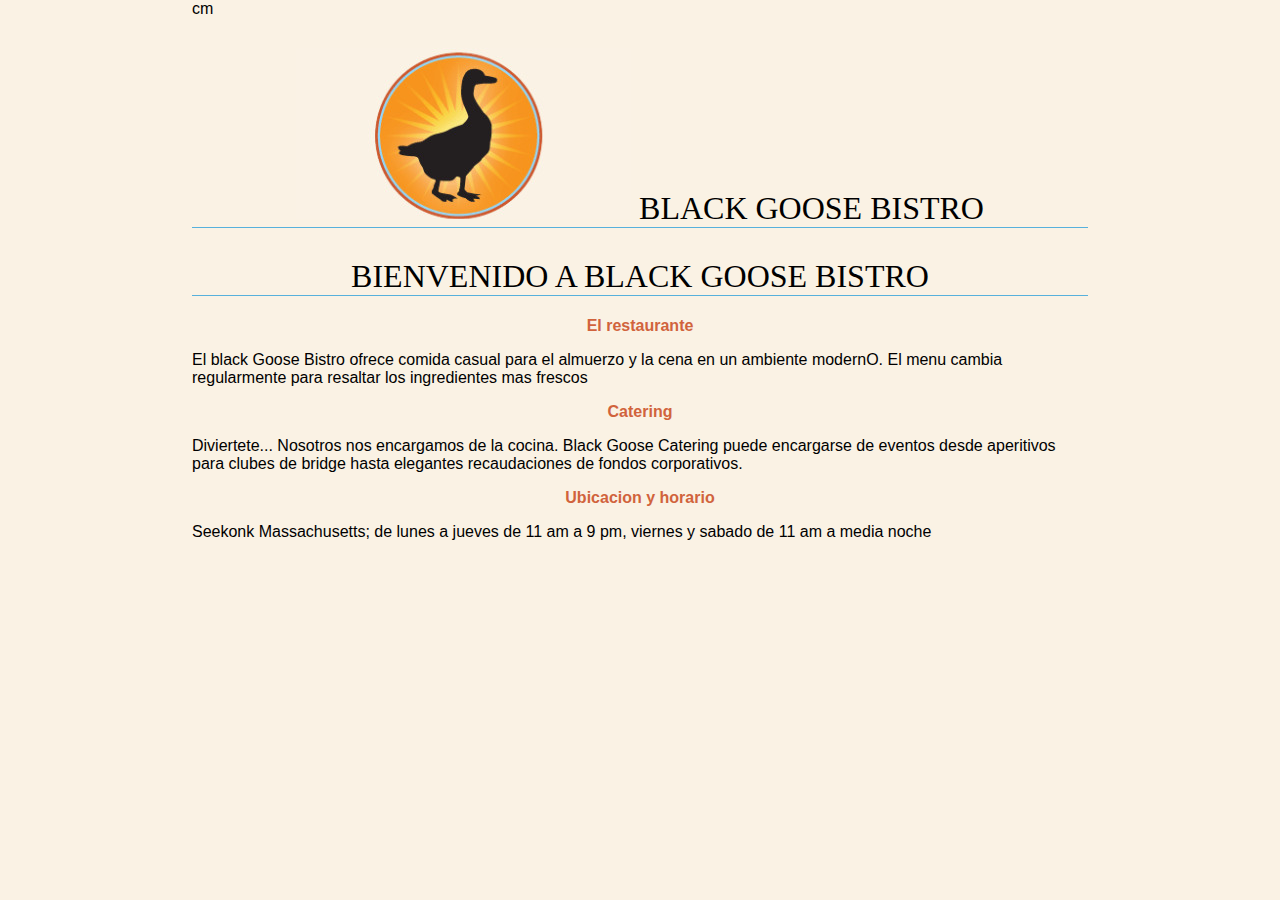
<file: index.html>
<!DOCTYPE html>
<html lang="en">
<head>
    <meta charset="UTF-8" />
    <meta name="viewport" content="width=device-width, initial-scale=1.0" />
    <meta http-equiv="X-UA-Compatible" content="ie=edge" />
    <title>Black Goose Bistro</title>
    <link rel="stylesheet" href="styles.css" />
    <style>
        /* Puedes agregar estilos aquí si es necesario */
    </style>
</head>cm
<body>
  <h1> 
    <img src="patito1.jpg" alt="Black Goose Logo"/></img>
    Black Goose Bistro
  </h1>
    <h1>Bienvenido a Black Goose Bistro</h1>
    <h2>El restaurante</h2>
    <p>El black Goose Bistro ofrece comida casual para el almuerzo y la cena
      en un ambiente modernO. El menu cambia regularmente para resaltar los 
    ingredientes mas frescos </p>
    <h2>Catering</h2>
    <p>Diviertete... Nosotros nos encargamos de la cocina. Black Goose Catering
      puede encargarse de eventos desde aperitivos para clubes de bridge hasta elegantes
      recaudaciones de fondos corporativos.</p>
      <h2>Ubicacion y horario</h2>
      <p>Seekonk Massachusetts; de lunes a jueves de 11 am a 9 pm, viernes y sabado de 11 am
        a media noche</p>
</body>
</html>
</file>
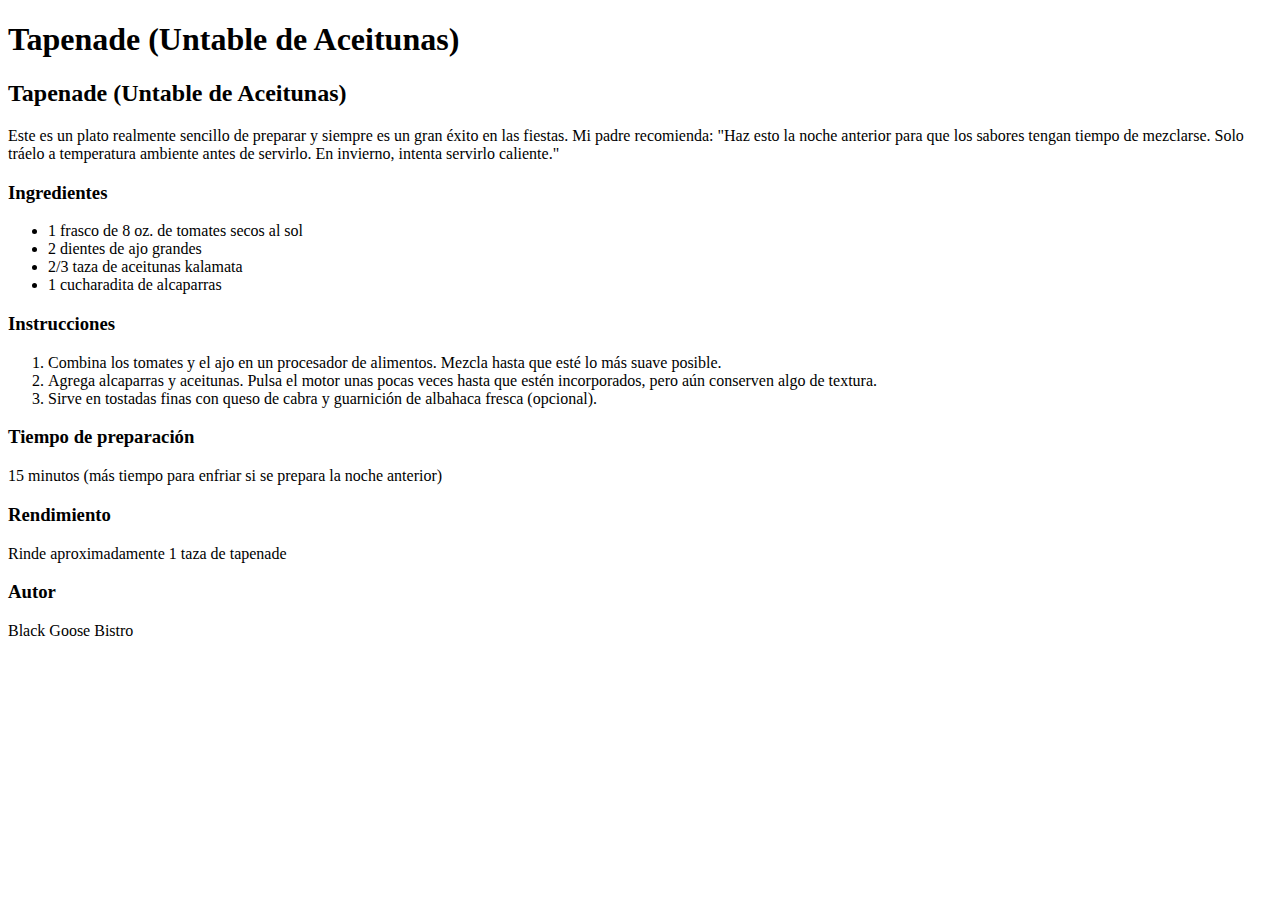
<file: Marcando Receta.html>
<!DOCTYPE html>
<html lang="es">
<head>
    <meta charset="UTF-8">
    <meta name="viewport" content="width=device-width, initial-scale=1.0">
    <title>Tapenade - Black Goose Bistro</title>
</head>
<body>
    <h1>Tapenade (Untable de Aceitunas)</h1>

    <div itemscope itemtype="https://schema.org/Recipe">
        <h2 itemprop="name">Tapenade (Untable de Aceitunas)</h2>

        <div itemprop="description">
            <p>Este es un plato realmente sencillo de preparar y siempre es un gran éxito en las fiestas. Mi padre recomienda: "Haz esto la noche anterior para que los sabores tengan tiempo de mezclarse. Solo tráelo a temperatura ambiente antes de servirlo. En invierno, intenta servirlo caliente."</p>
        </div>

        <div itemprop="recipeIngredient">
            <h3>Ingredientes</h3>
            <ul>
                <li itemprop="ingredients">1 frasco de 8 oz. de tomates secos al sol</li>
                <li itemprop="ingredients">2 dientes de ajo grandes</li>
                <li itemprop="ingredients">2/3 taza de aceitunas kalamata</li>
                <li itemprop="ingredients">1 cucharadita de alcaparras</li>
            </ul>
        </div>

        <div itemprop="recipeInstructions">
            <h3>Instrucciones</h3>
            <ol>
                <li itemprop="step">Combina los tomates y el ajo en un procesador de alimentos. Mezcla hasta que esté lo más suave posible.</li>
                <li itemprop="step">Agrega alcaparras y aceitunas. Pulsa el motor unas pocas veces hasta que estén incorporados, pero aún conserven algo de textura.</li>
                <li itemprop="step">Sirve en tostadas finas con queso de cabra y guarnición de albahaca fresca (opcional).</li>
            </ol>
        </div>

        <div itemprop="cookTime" itemscope itemtype="https://schema.org/Duration">
            <h3>Tiempo de preparación</h3>
            <p itemprop="text">15 minutos (más tiempo para enfriar si se prepara la noche anterior)</p>
        </div>

        <div itemprop="recipeYield">
            <h3>Rendimiento</h3>
            <p>Rinde aproximadamente 1 taza de tapenade</p>
        </div>

        <div itemprop="author" itemscope itemtype="https://schema.org/Person">
            <h3>Autor</h3>
            <p itemprop="name">Black Goose Bistro</p>
        </div>
    </div>
</body>
</html>
</file>
<file: styles.css>
body {
    background-color: #faf2e4;
    margin: 0 15%;
    font-family: sans-serif;
  }
  h1 {
    text-align: center;
    font-family: serif;
    font-weight: normal;
    text-transform: uppercase;
    border-bottom: 1px solid #57b1dc;
    margin-top: 30px;
  }
  h2 {
    color: #d1633c;
    font-size: 1em;
  }

h2{
            margin: auto;
            padding: auto;
            text-align: center; /* Centra el texto y la imagen en el body */
        }
        .header-image {
            width: 100%; /* Ajusta el tamaño de la imagen según el ancho de la pantalla */
            height: auto; /* Mantiene la proporción de la imagen */
        }
</file>
